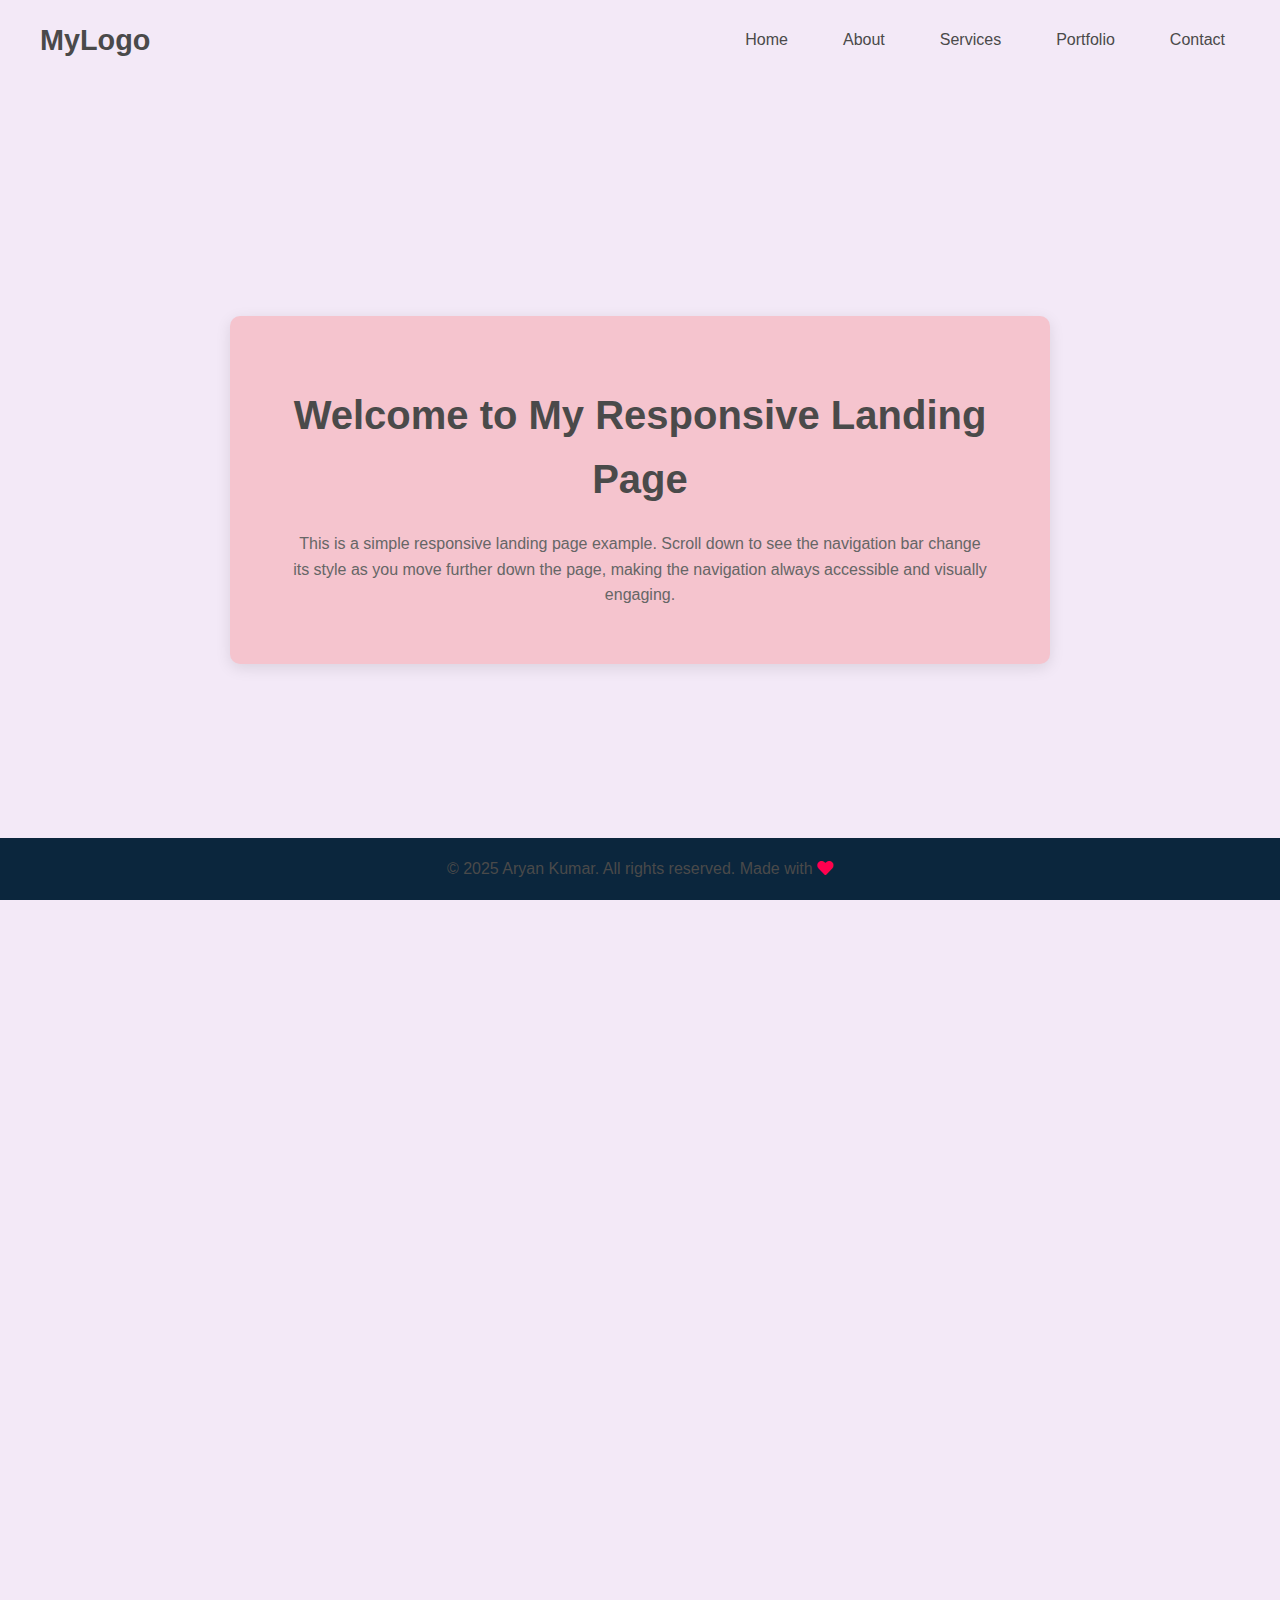
<file: 1- Responsive Landing Page/index1.html>
<!DOCTYPE html>
<html lang="en">
<head>
    <meta charset="UTF-8" />
    <meta name="viewport" content="width=device-width, initial-scale=1" />
    <title>Responsive Landing Page</title>
    <link rel="stylesheet" href="style1.css" />
    <link rel="stylesheet" href="https://cdnjs.cloudflare.com/ajax/libs/font-awesome/5.15.4/css/all.min.css" />
</head>
<body>

    <nav id="main-nav" class="nav-bar">
        <a href="#" class="nav-logo">MyLogo</a>
        <ul class="nav-links">
            <li><a href="#home">Home</a></li>
            <li><a href="#about">About</a></li>
            <li><a href="#services">Services</a></li>
            <li><a href="#portfolio">Portfolio</a></li>
            <li><a href="#contact">Contact</a></li>
        </ul>
    </nav>

    <main class="content-section">
        <div class="welcome-box">
            <h1>Welcome to My Responsive Landing Page</h1>
            <p>
                This is a simple responsive landing page example. Scroll down to see the navigation bar change its style as you move further down the page, making the navigation always accessible and visually engaging.
            </p>
        </div>
    </main>

    <div class="scroll-filler"></div>
    <script src="script1.js"></script>
    <footer>
        <div class="copyright">
            <p>&copy; 2025 Aryan Kumar. All rights reserved. Made with <i class="fas fa-heart"></i></p>
        </div>
    </footer>
</body>
</html>
</file>
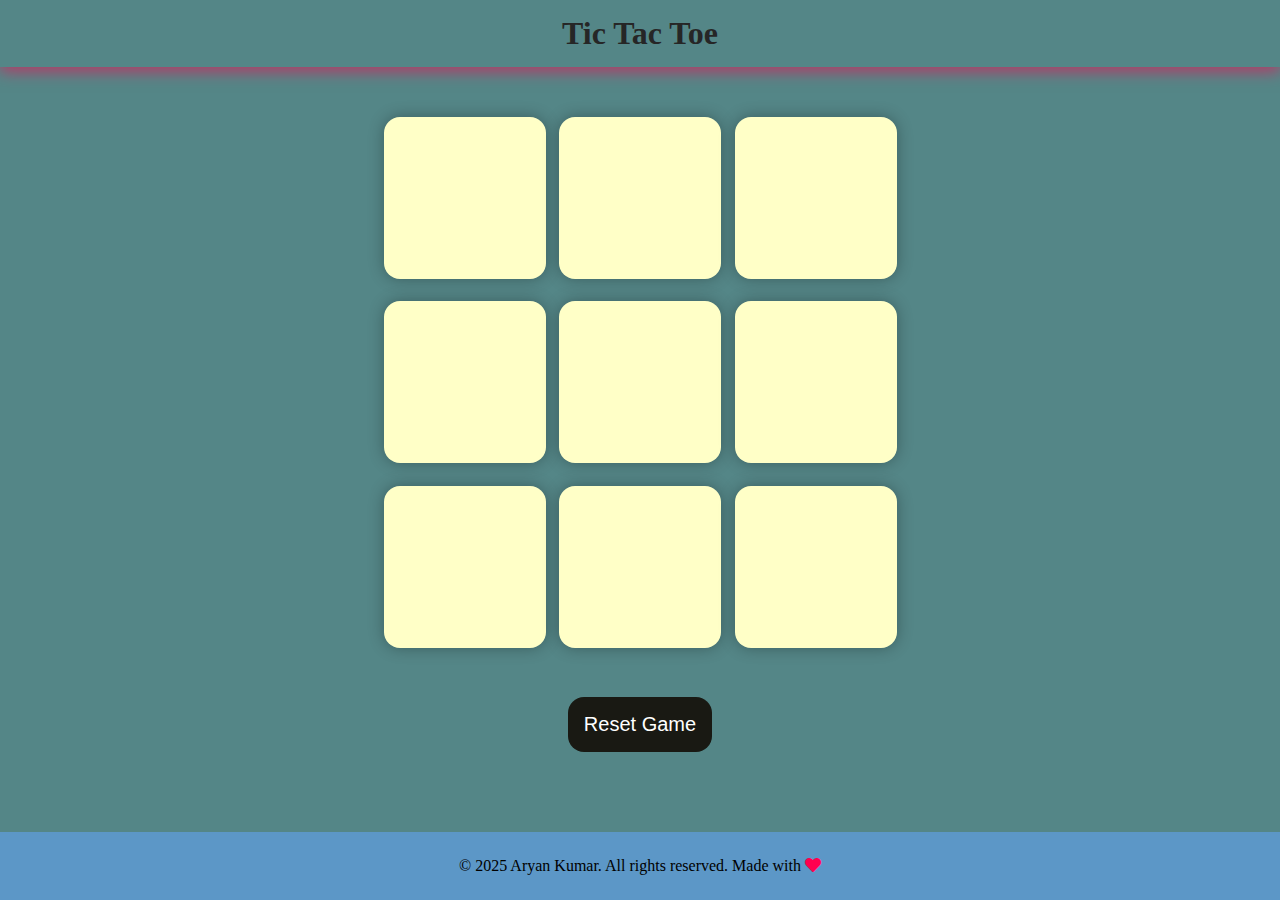
<file: 3- Tic-Tac-Toe Web Game/index3.html>
<!DOCTYPE html>
<html lang="en">
  <head>
    <meta charset="UTF-8" />
    <meta name="viewport" content="width=device-width, initial-scale=1.0" />
    <title>Tic-Tac-Toe Game</title>
    <link rel="stylesheet" href="style3.css" />
    <link rel="stylesheet" href="https://cdnjs.cloudflare.com/ajax/libs/font-awesome/5.15.4/css/all.min.css" />
  </head>
  <body>
    <div class="msg-container hide">
      <p id="msg">Winner</p>
      <button id="new-btn">New Game</button>
    </div>
    <main>
      <h1>Tic Tac Toe</h1>
      <div class="container">
        <div class="game">
          <button class="box"></button>
          <button class="box"></button>
          <button class="box"></button>
          <button class="box"></button>
          <button class="box"></button>
          <button class="box"></button>
          <button class="box"></button>
          <button class="box"></button>
          <button class="box"></button>
        </div>
      </div>
      <button id="reset-btn">Reset Game</button>
    </main>
    <script src="script3.js"></script>
    <footer>
    <div class="copyright">
      <p>&copy; 2025 Aryan Kumar. All rights reserved. Made with <i class="fas fa-heart"></i></p>
    </div>
    </footer>
  </body>
</html>
</file>
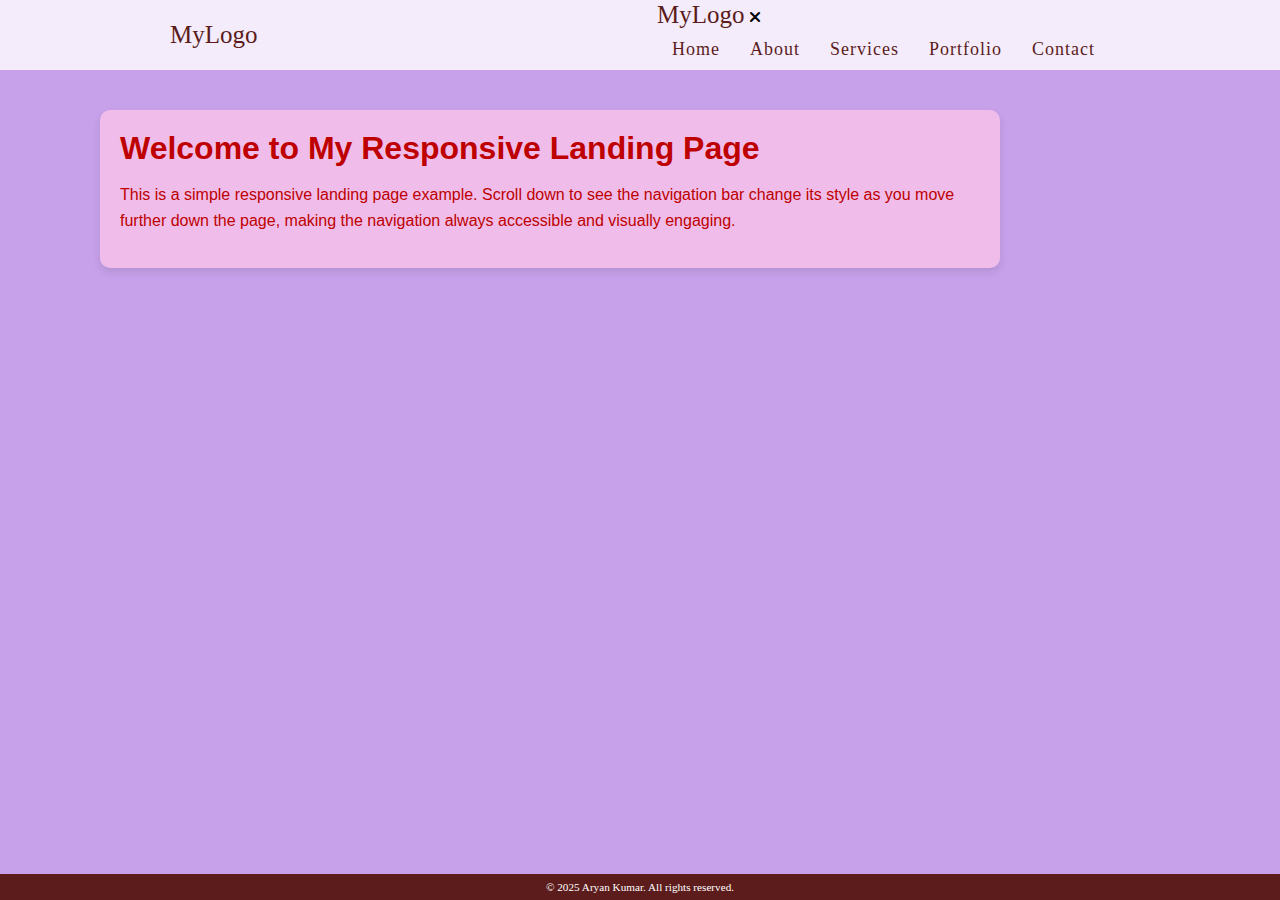
<file: Project 1 - Responsive Landing Page/index1.html>
<!DOCTYPE html>
<html lang="en">

<head>
    <meta charset="UTF-8" />
    <meta name="viewport" content="width=device-width, initial-scale=1.0" />
    <title>Responsive Landing Page</title>
    <link rel="stylesheet" href="style1.css" />
    <link rel="stylesheet" href="https://cdnjs.cloudflare.com/ajax/libs/font-awesome/6.4.0/css/all.min.css" />
</head>

<body>
    <nav>
        <header>
            <i class="fa fa-bars sideBarOpen"></i>
            <span class="logo">
                <a href="#" class="logo">MyLogo</a>
            </span>
            <div class="menu">
                <div class="navBar-toggle">
                    <span>
                        <a href="#" class="logo">MyLogo</a>
                        <i class="fa fa-times sideBarClose"></i>
                    </span>
                </div>
                <ul class="nav-links">
                    <li><a href="#home">Home</a></li>
                    <li><a href="#about">About</a></li>
                    <li><a href="#services">Services</a></li>
                    <li><a href="#portfolio">Portfolio</a></li>
                    <li><a href="#contact">Contact</a></li>
                </ul>
            </div>
        </header>
    </nav>
    <div class="content">
        <h1>Welcome to My Responsive Landing Page</h1>
        <p>
            This is a simple responsive landing page example. Scroll down to see the navigation bar change its style
            as you move further down the page, making the navigation always accessible and visually engaging.
        </p>
    </div>
    <footer>
        <p>&copy; 2025 Aryan Kumar. All rights reserved.</p>
    </footer>
    <script src="script1.js"></script>
</body>

</html>
</file>
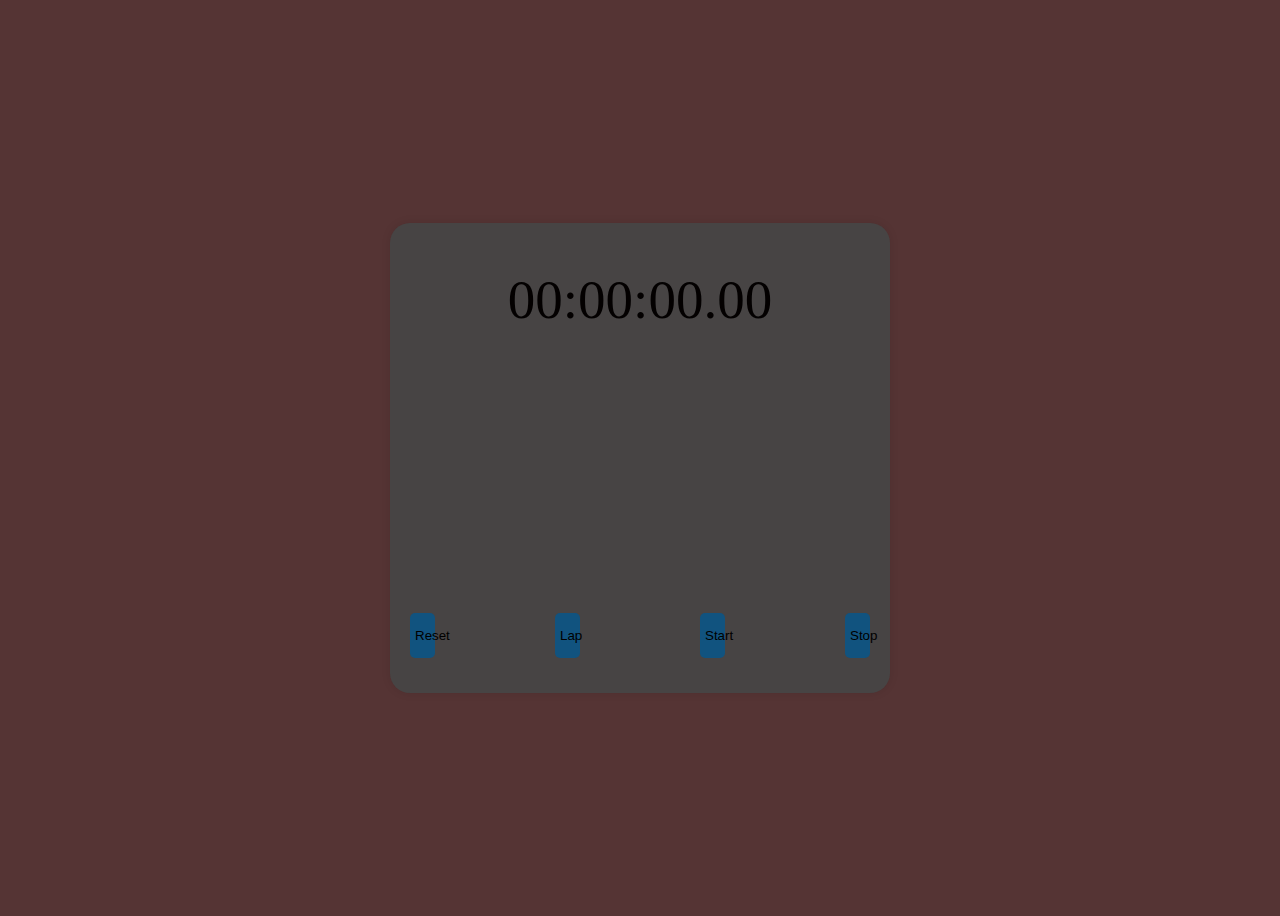
<file: Project 2 - Stopwatch Web Application/index2.html>
<!DOCTYPE html>
<html lang="en">

<head>
    <meta charset="UTF-8">
    <meta name="viewport" content="width=device-width, initial-scale=1.0">
    <title>Stopwatch</title>
    <link rel="stylesheet" href="style2.css">
</head>

<body>
    <div class="container">
        <div id="stopwatchDuration">00:00:00.00</div>
        <ul id="laps"></ul>
        <div class="lapsButton">
            <button id="reset">Reset</button>
            <button id="lap">Lap</button>
            <button id="start">Start</button>
            <button id="stop">Stop</button>
        </div>
    </div>
    <script src="script2.js"></script>
</body>

</html>
</file>
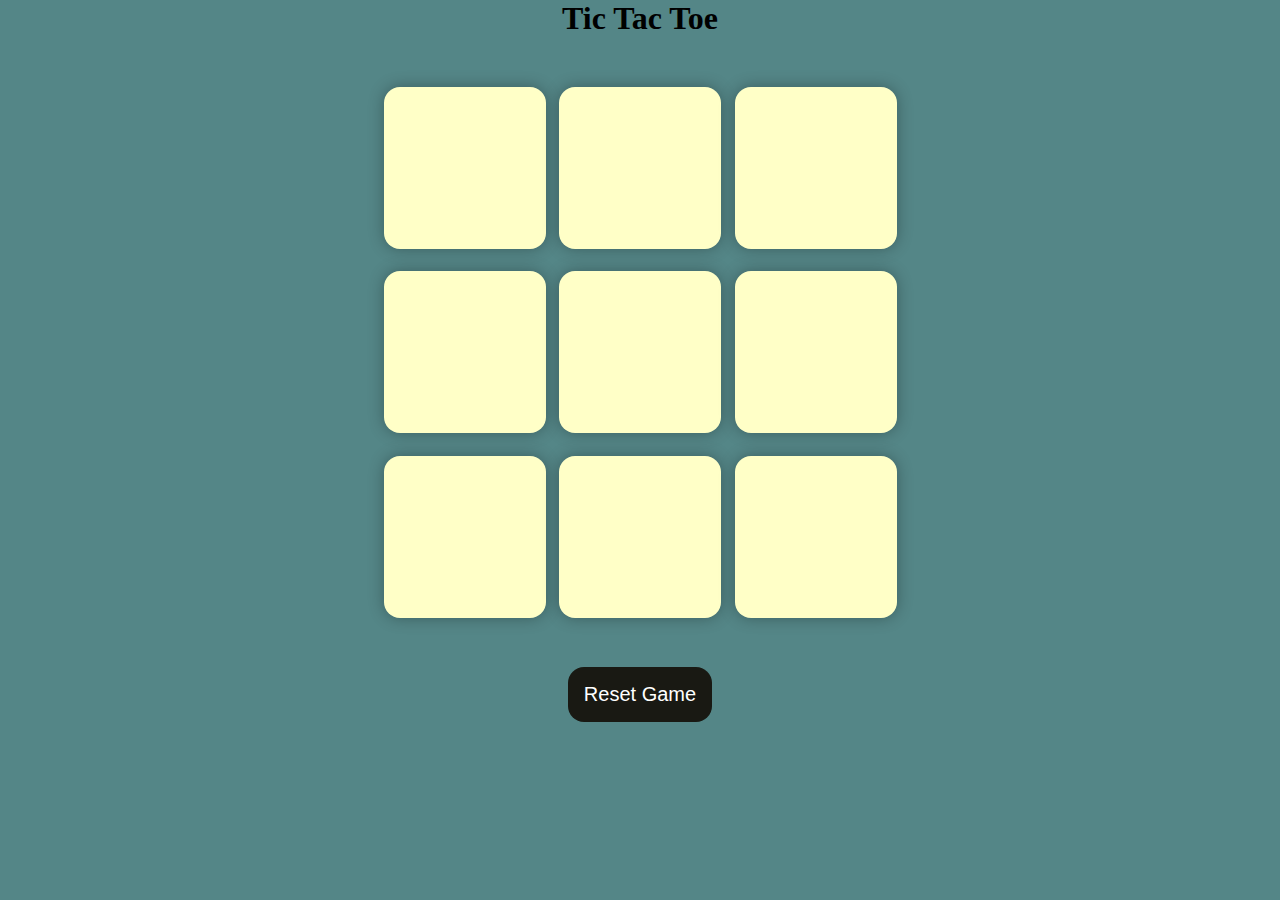
<file: Project 3 - Tic-Tac-Toe Web Game/index3.html>
<!DOCTYPE html>
<html lang="en">
  <head>
    <meta charset="UTF-8" />
    <meta name="viewport" content="width=device-width, initial-scale=1.0" />
    <title>Tic-Tac-Toe Game</title>
    <link rel="stylesheet" href="style3.css" />
  </head>
  <body>
    <div class="msg-container hide">
      <p id="msg">Winner</p>
      <button id="new-btn">New Game</button>
    </div>
    <main>
      <h1>Tic Tac Toe</h1>
      <div class="container">
        <div class="game">
          <button class="box"></button>
          <button class="box"></button>
          <button class="box"></button>
          <button class="box"></button>
          <button class="box"></button>
          <button class="box"></button>
          <button class="box"></button>
          <button class="box"></button>
          <button class="box"></button>
        </div>
      </div>
      <button id="reset-btn">Reset Game</button>
    </main>
    <script src="script3.js"></script>
  </body>
</html>
</file>
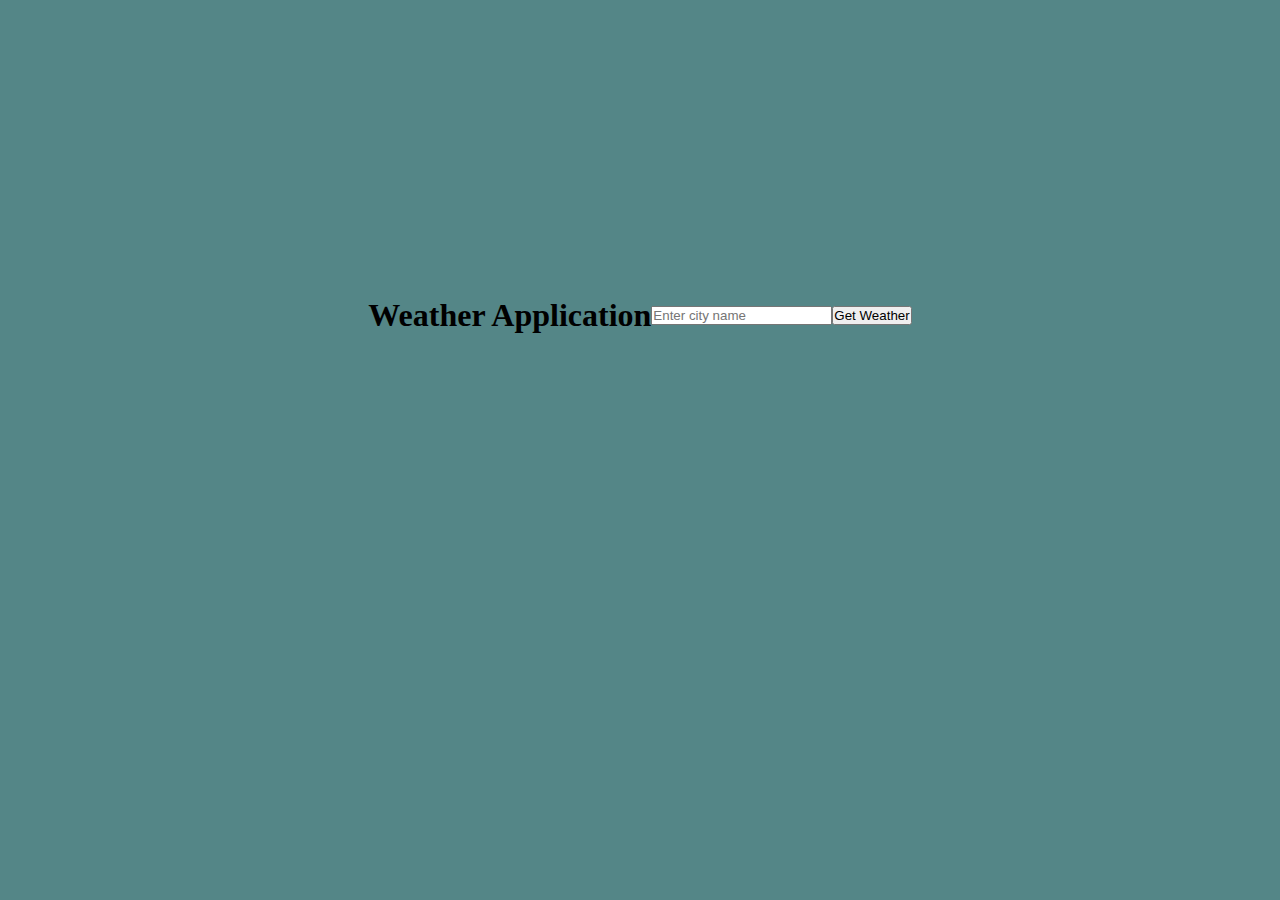
<file: Project 5 - Weather App/index5.html>
<!DOCTYPE html>
<html lang="en">
  <head>
    <meta charset="UTF-8" />
    <meta name="viewport" content="width=device-width, initial-scale=1.0" />
    <title>Weather App</title>
    <link rel="stylesheet" href="style5.css" />
  </head>
  <body>
    <div class="container">
      <h1>Weather Application</h1>
      <input type="text" id="city-input" placeholder="Enter city name" />
      <button id="get-weather-btn">Get Weather</button>
      <div id="weather-info" class="hide">
        <h2>Weather in <span id="city-name"></span></h2>
        <p>Temperature: <span id="temperature"></span>°C</p>
        <p>Condition: <span id="condition"></span></p>
      </div>
      <div id="error-message" class="hide">
        <p>City not found. Please try again.</p>
      </div>
    </div>
    <script src="script5.js"></script>
  </body>
</html>
</file>
<file: 1- Responsive Landing Page/style1.css>
:root {
    --bg-color: #f3e9f7;
    --nav-scrolled-color: #d8c1e2;
    --welcome-bg-color: #f5c4ce;
    --text-color: #4a4a4a;
}

body {
    font-family: 'Inter', sans-serif;
    margin: 0;
    padding-top: 80px;
    background-color: var(--bg-color);
    color: var(--text-color);
    line-height: 1.6;
}

.nav-bar {
    position: fixed;
    top: 0;
    left: 0;
    width: 100%;
    height: 80px;
    display: flex;
    justify-content: space-between;
    align-items: center;
    padding: 0 40px;
    box-sizing: border-box;
    background-color: var(--bg-color);
    transition: background-color 0.4s ease, box-shadow 0.4s ease;
    z-index: 1000;
}

.nav-bar.scrolled {
    background-color: var(--nav-scrolled-color);
    box-shadow: 0 2px 10px rgba(0, 0, 0, 0.1);
}

.nav-logo {
    font-size: 1.8rem;
    font-weight: 700;
    color: var(--text-color);
    text-decoration: none;
    transition: color 0.3s ease;
}

.nav-links {
    list-style: none;
    display: flex;
    gap: 25px;
    margin: 0;
    padding: 0;
}

.nav-links a {
    text-decoration: none;
    color: var(--text-color);
    font-weight: 500;
    padding: 10px 15px;
    border-radius: 5px;
    transition: background-color 0.3s ease;
}

.nav-links a:hover {
    background-color: rgba(0, 0, 0, 0.05);
}

.content-section {
    display: flex;
    justify-content: center;
    align-items: center;
    min-height: calc(100vh - 80px);
    text-align: center;
    padding: 20px;
    box-sizing: border-box;
}

.welcome-box {
    background-color: var(--welcome-bg-color);
    padding: 40px 60px;
    border-radius: 10px;
    max-width: 700px;
    box-shadow: 0 4px 15px rgba(0, 0, 0, 0.1);
}

.welcome-box h1 {
    font-size: 2.5rem;
    font-weight: 800;
    margin-bottom: 20px;
    color: var(--text-color);
}

.welcome-box p {
    font-size: 1rem;
    color: #666;
}

.scroll-filler {
    height: 120vh;
}
footer {
  position: fixed;
  bottom: 0;
  width: 100%;
  text-align: center;
  padding: 2px 0;
  background: #0b263d;
  font-weight: 300;
  margin-top: 10px;
}
.copyright i {
  color: #ff004f;
}
</file>
<file: 3- Tic-Tac-Toe Web Game/style3.css>
* {
  margin: 0;
  padding: 0;
}

body {
  background-color: #548687;
  text-align: center;
}

.container {
  height: 70vh;
  display: flex;
  justify-content: center;
  align-items: center;
}

.game {
  height: 60vmin;
  width: 60vmin;
  display: flex;
  flex-wrap: wrap;
  justify-content: center;
  align-items: center;
  gap: 1.5vmin;
}
h1 {
  color: #6b3b4a;
  padding: 15px 20px;
  text-align: center;
  transition: background-color 0.3s ease, color 0.3s ease;
  cursor: default;
}

h1:hover {
  color: #262626;
  box-shadow: 0 4px 15px rgba(255, 0, 79, 0.6);
}


.box {
  height: 18vmin;
  width: 18vmin;
  border-radius: 1rem;
  border: none;
  box-shadow: 0 0 1rem rgba(0, 0, 0, 0.3);
  font-size: 8vmin;
  color: #b0413e;
  background-color: #ffffc7;
}

.box:hover {
  background-color: #f0e68c;
  cursor: pointer;
  border-radius: 1.2rem;
  border-color: #000000;
}

#reset-btn {
  padding: 1rem;
  font-size: 1.25rem;
  background-color: #191913;
  color: #fff;
  border-radius: 1rem;
  border: none;
}

#new-btn {
  padding: 1rem;
  font-size: 1.25rem;
  background-color: #191913;
  color: #fff;
  border-radius: 1rem;
  border: none;
}

#msg {
  color: #ffffc7;
  font-size: 5vmin;
}

.msg-container {
  height: 100vmin;
  display: flex;
  justify-content: center;
  align-items: center;
  flex-direction: column;
  gap: 4rem;
}

.hide {
  display: none;
}
.copyright {
  position: fixed;
  bottom: 0;
  width: 100%;
  text-align: center;
  padding: 25px 0;
  background: #5c97c7;
  font-weight: 300;
  margin-top: 10px;
}
.copyright i {
  color: #ff004f;
}
</file>
<file: Project 1 - Responsive Landing Page/style1.css>
* {
  margin: 0;
  padding: 0;
  box-sizing: border-box;
  transition: all 0.3s ease;
}

html {
  scroll-behavior: smooth;
}

body {
  min-height: 100vh;
  background: rgb(199, 161, 234);
}

nav {
  background: rgba(255, 255, 255, 0.8);
  height: 70px;
}

header {
  position: relative;
  height: 100%;
  max-width: 1000px;
  width: 100%;
  margin: 0 auto;
  padding: 0 30px;
  display: flex;
  align-items: center;
  justify-content: space-between;
}

header a {
  text-decoration: none;
  font-size: 25px;
  color: #5c1c1c;
  font-weight: 500;
}

.nav-links {
  display: flex;
  align-items: center;
}

.nav-links li {
  list-style: none;
  margin: 0 5px;
  overflow: hidden;
}

.nav-links li a {
  position: relative;
  font-size: 18px;
  font-weight: 400;
  padding: 10px;
  display: inline-block;
  letter-spacing: 1px;
}

.sideBarOpen {
  cursor: pointer;
  color: #5c1c1c;
  font-size: 30px;
  padding: 5px;
  display: none !important;
}

@media (max-width: 790px) {
  .sideBarOpen {
    display: block !important;
  }

  .menu {
    position: fixed;
    width: 320px;
    height: 100%;
    left: -100%;
    top: 0;
    background: rgba(255, 255, 255, 0.95);
    padding: 20px;
    z-index: 100;
  }

  .navBar-toggle {
    display: none;
    width: 100%;
    display: flex;
    justify-content: space-between;
    align-items: center;
  }

  .sideBarClose {
    font-size: 24px;
    color: #f51010;
    cursor: pointer;
  }

  nav.active.menu {
    left: -0px;
  }

  .nav-links {
    flex-direction: column;
    padding-top: 30px;
  }

  .nav-links li {
    margin: 20px;
  }

  .nav-links li a {
    display: block;
  }
}

.content {
  font-family: Arial, sans-serif;
  color: #be0000;
  background: rgb(240, 189, 234);
  padding: 20px;
  border-radius: 10px;
  margin: 40px 100px 0;
  box-shadow: 0 4px 8px rgba(0, 0, 0, 0.1);
  max-width: 900px;
}

.content h1 {
  font-size: 2rem;
  font-family: "Segoe UI", Tahoma, Geneva, Verdana, sans-serif;
  margin-bottom: 15px;
  color: inherit;
}

.content p {
  line-height: 1.6;
  margin-bottom: 15px;
}

footer {
  text-align: center;
  padding: 7px;
  background-color: #5c1c1c;
  font-size: 0.7rem;
  color: white;
  position: fixed;
  bottom: 0;
  width: 100%;
}

@media (max-width: 600px) {
  .content {
    margin: 30px 5vw 0;
    padding: 10px;
    font-size: 1rem;
  }
}
</file>
<file: Project 2 - Stopwatch Web Application/style2.css>
p* {
  margin: 0;
  padding: 0;
  box-sizing: border-box;
}

body {
  background-color: #553434;
  height: 100vh;
  display: flex;
  align-items: center;
  justify-content: center;
}

.container {
  background-color: #474444;
  padding: 25px;
  width: 450px;
  border-radius: 20px;
  box-shadow: 0 0 10px rgba(0, 0, 0, 0.1);
  text-align: center;
}

#stopwatchDuration {
  font-size: 55px;
  color: #030000;
  padding: 20px;
}

.lapsButton {
  display: flex;
  justify-content: center;
  gap: 100px;
}

.lapsButton button {
  height: 45px;
  width: 25px;
  border-radius: 5px;
  background: #11537f;
  border: none;
  outline: none;
  padding: 5px;
  margin: 10px;
  cursor: pointer;
  font: size 16px;
}

#laps {
  height: 200px;
  padding: 10px;
  overflow: auto;
}

.laps li {
  font-size: 22px;
  padding: 10px;
}
</file>
<file: Project 3 - Tic-Tac-Toe Web Game/style3.css>
* {
  margin: 0;
  padding: 0;
}

body {
  background-color: #548687;
  text-align: center;
}

.container {
  height: 70vh;
  display: flex;
  justify-content: center;
  align-items: center;
}

.game {
  height: 60vmin;
  width: 60vmin;
  display: flex;
  flex-wrap: wrap;
  justify-content: center;
  align-items: center;
  gap: 1.5vmin;
}

.box {
  height: 18vmin;
  width: 18vmin;
  border-radius: 1rem;
  border: none;
  box-shadow: 0 0 1rem rgba(0, 0, 0, 0.3);
  font-size: 8vmin;
  color: #b0413e;
  background-color: #ffffc7;
}

.box:hover {
  background-color: #f0e68c;
  cursor: pointer;
  border-radius: 1.2rem;
  border-color: #000000;
}

#reset-btn {
  padding: 1rem;
  font-size: 1.25rem;
  background-color: #191913;
  color: #fff;
  border-radius: 1rem;
  border: none;
}

#new-btn {
  padding: 1rem;
  font-size: 1.25rem;
  background-color: #191913;
  color: #fff;
  border-radius: 1rem;
  border: none;
}

#msg {
  color: #ffffc7;
  font-size: 5vmin;
}

.msg-container {
  height: 100vmin;
  display: flex;
  justify-content: center;
  align-items: center;
  flex-direction: column;
  gap: 4rem;
}

.hide {
  display: none;
}
</file>
<file: Project 5 - Weather App/style5.css>
* {
  margin: 0;
  padding: 0;
}

body {
  background-color: #548687;
  text-align: center;
}

.container {
  height: 70vh;
  display: flex;
  justify-content: center;
  align-items: center;
}

.game {
  height: 60vmin;
  width: 60vmin;
  display: flex;
  flex-wrap: wrap;
  justify-content: center;
  align-items: center;
  gap: 1.5vmin;
}

.box {
  height: 18vmin;
  width: 18vmin;
  border-radius: 1rem;
  border: none;
  box-shadow: 0 0 1rem rgba(0, 0, 0, 0.3);
  font-size: 8vmin;
  color: #b0413e;
  background-color: #ffffc7;
}

#reset-btn {
  padding: 1rem;
  font-size: 1.25rem;
  background-color: #191913;
  color: #fff;
  border-radius: 1rem;
  border: none;
}

#new-btn {
  padding: 1rem;
  font-size: 1.25rem;
  background-color: #191913;
  color: #fff;
  border-radius: 1rem;
  border: none;
}

#msg {
  color: #ffffc7;
  font-size: 5vmin;
}

.msg-container {
  height: 100vmin;
  display: flex;
  justify-content: center;
  align-items: center;
  flex-direction: column;
  gap: 4rem;
}

.hide {
  display: none;
}
</file>
